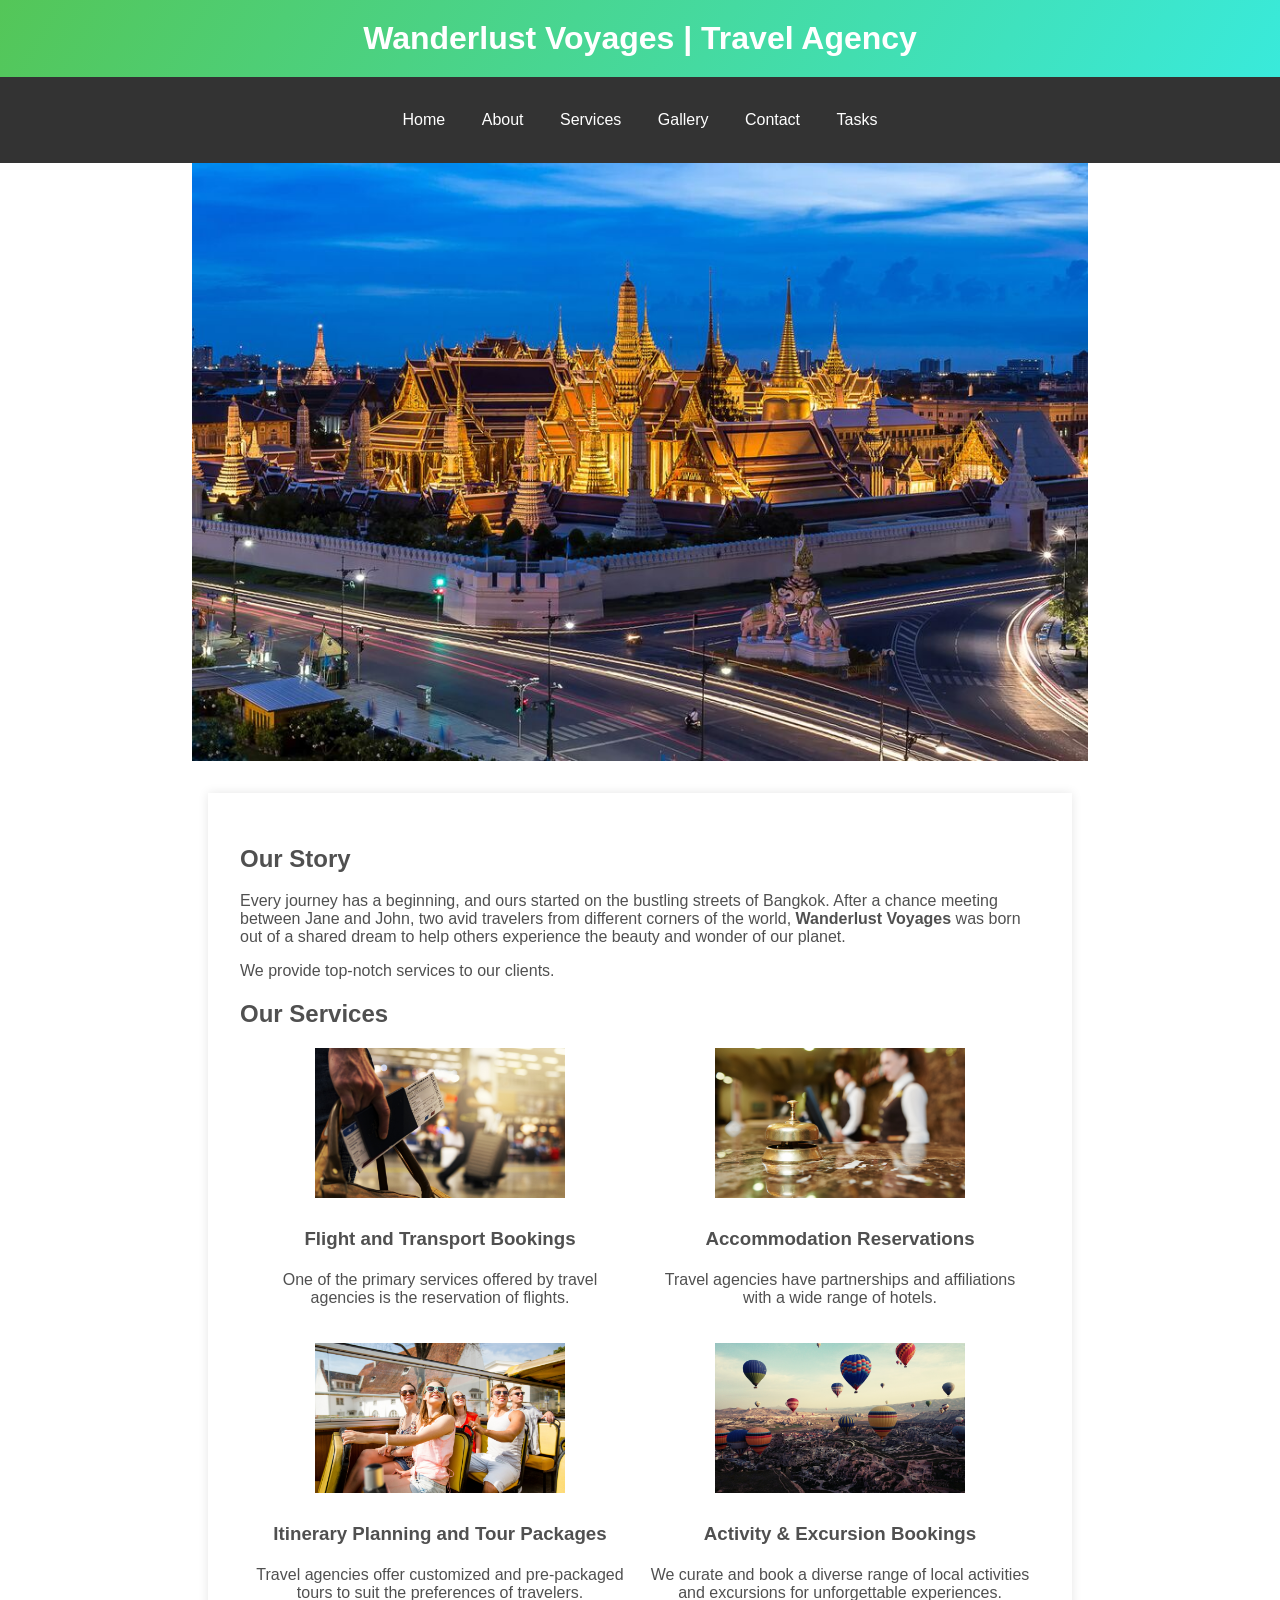
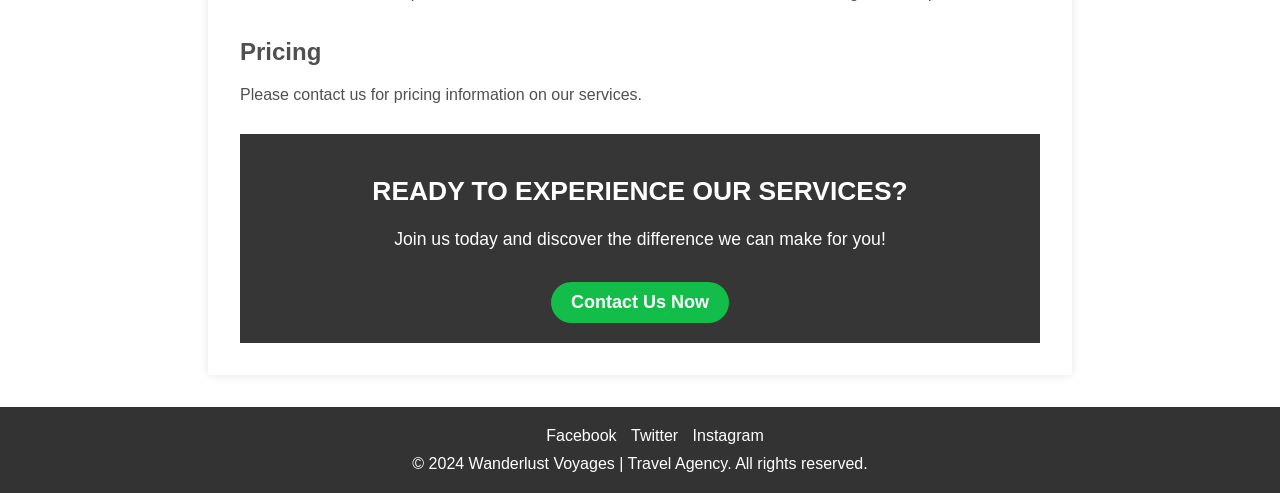
<file: week3/index.html>
<!DOCTYPE html>
<html lang="en">
<head>
  <meta charset="UTF-8">
  <meta name="viewport" content="width=device-width, initial-scale=1.0">
  <title>Wanderlust Voyages | Travel Agency</title>
  <link rel="stylesheet" href="style.css">
</head>

<body> 
  <!-- Main Container -->
  <div>

    <!-- Header Section -->
    <header>
      <h1 class="headeraH1">Wanderlust Voyages | Travel Agency</h1>
    </header>

    <!-- Navigation Section -->
    <nav>
      <ul>
        <li><a href="index.html">Home</a></li>
        <li><a href="about.html">About</a></li>
        <li><a href="services.html">Services</a></li>
        <li><a href="gallery.html">Gallery</a></li>
        <li><a href="contact.html">Contact</a></li>
        <li><a href="tasks.html">Tasks</a></li>
    </ul>
    </nav>

    <!—Replace the Banner Section with the slider -->
    <section class="banner-container">
    <img name="slide" alt="Alt goes here" title="Title goes here"width="70%"/>
    </section>
    

    <!-- Main Content Section -->
    <main class="services">

      <!-- About Us -->
      <section>
        <h1>Our Story</h1>
        <p>
          Every journey has a beginning, and ours started on the bustling streets of Bangkok. 
          After a chance meeting between Jane and John, two avid travelers from different corners of the world, 
          <b>Wanderlust Voyages</b> was born out of a shared dream to help others experience the beauty and wonder of our planet.
        </p>
        <p>We provide top-notch services to our clients.</p>
      </section>

      <!-- Our Services -->
      <section>
        <h2>Our Services</h2>
        <div class="services-container">

          <div class="service-column">
            <img src="images/Flights.png" alt="Illustration representing flight bookings">
            <h3>Flight and Transport Bookings</h3>
            <p>One of the primary services offered by travel agencies is the reservation of flights.</p>
          </div>

          <div class="service-column">
            <img src="images/ladies facial.png" alt="Illustration of a hotel">
            <h3>Accommodation Reservations</h3>
            <p>Travel agencies have partnerships and affiliations with a wide range of hotels.</p>
          </div>

          <div class="service-column">
            <img src="images/tour packages.png" alt="Illustration representing tour packages">
            <h3>Itinerary Planning and Tour Packages</h3>
            <p>Travel agencies offer customized and pre-packaged tours to suit the preferences of travelers.</p>
          </div>

          <div class="service-column">
            <img src="images/reservation.png" alt="Illustration representing activities and excursions">
            <h3>Activity & Excursion Bookings</h3>
            <p>We curate and book a diverse range of local activities and excursions for unforgettable experiences.</p>
          </div>

        </div>
      </section>

      <!-- Pricing Section -->
      <section>
        <h2>Pricing</h2>
        <p>Please contact us for pricing information on our services.</p>
      </section>

      <!-- Call to Action -->
      <section class="cta-container">
        <h2>READY TO EXPERIENCE OUR SERVICES?</h2>
        <p>Join us today and discover the difference we can make for you!</p>
        <a href="contact.html" class="cta-button">Contact Us Now</a>
      </section>

    </main>

    <!-- Footer Section -->
    <footer>
      <ul>
        <li><a href="https://www.facebook.com/">Facebook</a></li>
        <li><a href="https://twitter.com/">Twitter</a></li>
        <li><a href="https://www.instagram.com/">Instagram</a></li>
      </ul>
      <p>&copy; 2024 Wanderlust Voyages | Travel Agency. All rights reserved.</p>
    </footer>
  </div>
  <script>
  // 1. Declare a variable to track the current image index
    let currentIndex = 0;
    
    // 2. Declare an empty array for images
    const images = [];
    
    // 3. Set the time interval (in milliseconds)
    const intervalTime = 2000; // Change this to your desired time interval
    
    // 4. Create a function that populates the images array with image paths
    function createImageList() {
      // Add image paths to the 'images' array
      images.push('images/1.jpg');
      images.push('images/2.jpg');
      images.push('images/3.jpg');
      images.push('images/4.jpg');
      images.push('images/5.jpg');
      images.push('images/6.jpg');
      images.push('images/7.jpg');
      images.push('images/8.jpg');
     
    }
    
    // Call the function to create the image list
    createImageList();
   
    // 5. Create a function to change the image source and toggle display
    function changeImage() {
      // Get the 'slide' element by name
      const slide = document.getElementsByName('slide')[0];
      
      // Toggle display property to show/hide images
      slide.style.display = 'none'; // Hide the current image
      currentIndex = (currentIndex + 1) % images.length;
      slide.src = images[currentIndex];
      slide.style.display = 'block'; // Show the next image
    }
    
    // 6. Create a function to start the image slider
    function startImageSlider() {
      changeImage(); // Display the first image
      setInterval(changeImage, intervalTime); // Change images at specified intervals
    }
    
    // 7. Run the function when the page loads
    window.addEventListener('load', startImageSlider);</script>
</body>
</html>
</file>
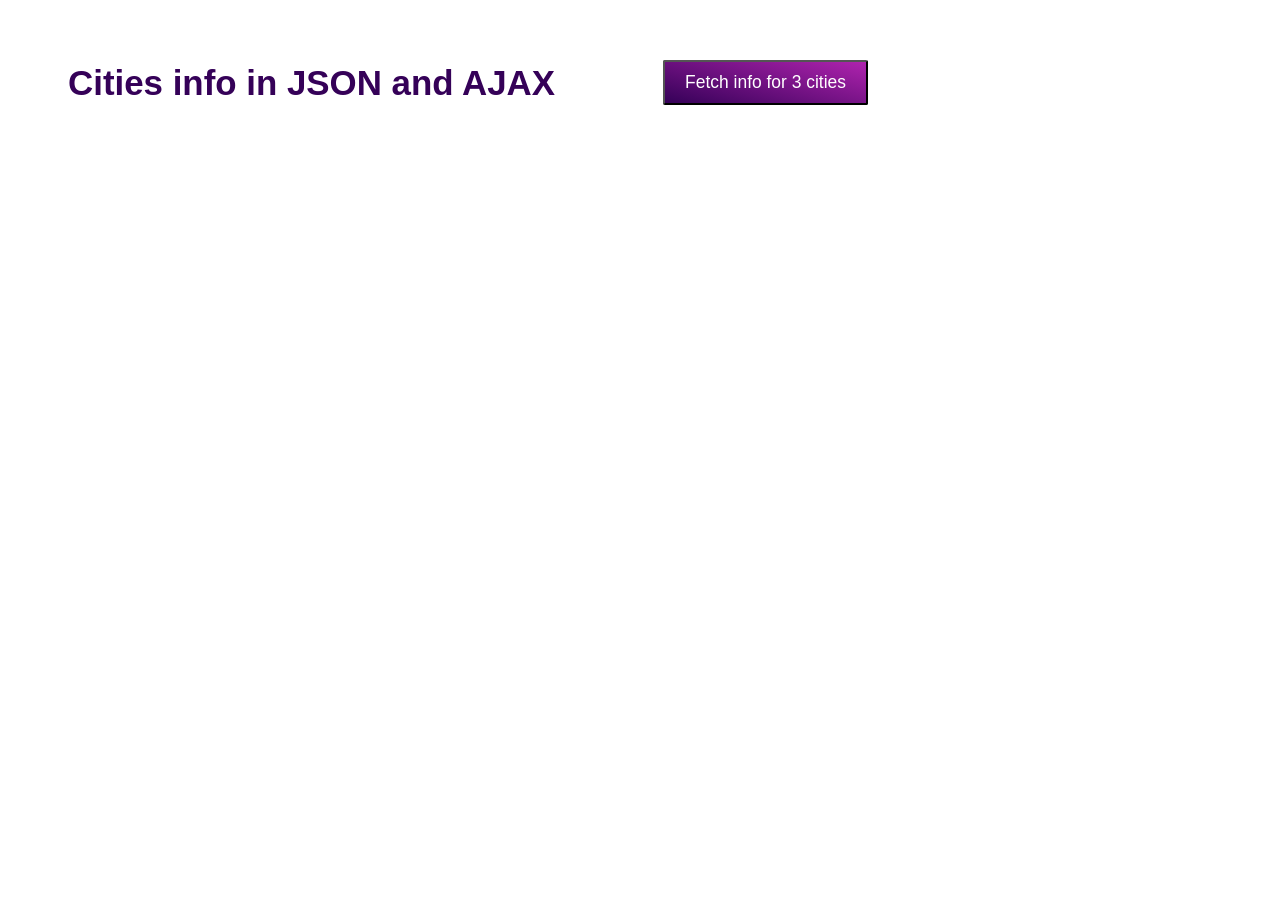
<file: week4/index.html>
<html lang="en">
<head>
<meta charset="utf-8">
<meta http-equiv="X-UA-Compatible" content="IE=edge">
<title>Cities info in Json & Ajax</title>
<meta name="description" content="">
<meta name="viewport" content="width=device-width, initial-scale=1">
<link rel="stylesheet" href="style.css">
<script src="https://code.jquery.com/jquery-3.7.1.min.js" integrity="sha256-/JqT3SQfawRcv/BIHPThkBvs0OEvtFFmqPF/lYI/Cxo=" crossorigin="anonymous"></script>
<link rel="icon" href="favicon.ico" type="image/x-icon">
</head>
<body>
<header>
<h1>Cities info in JSON and AJAX </h1>
<button id="btn">Fetch info for 3 cities</button>
</header>
<div id="city-info"></div>
<script src="main.js"></script>
</body>
</html>
</file>
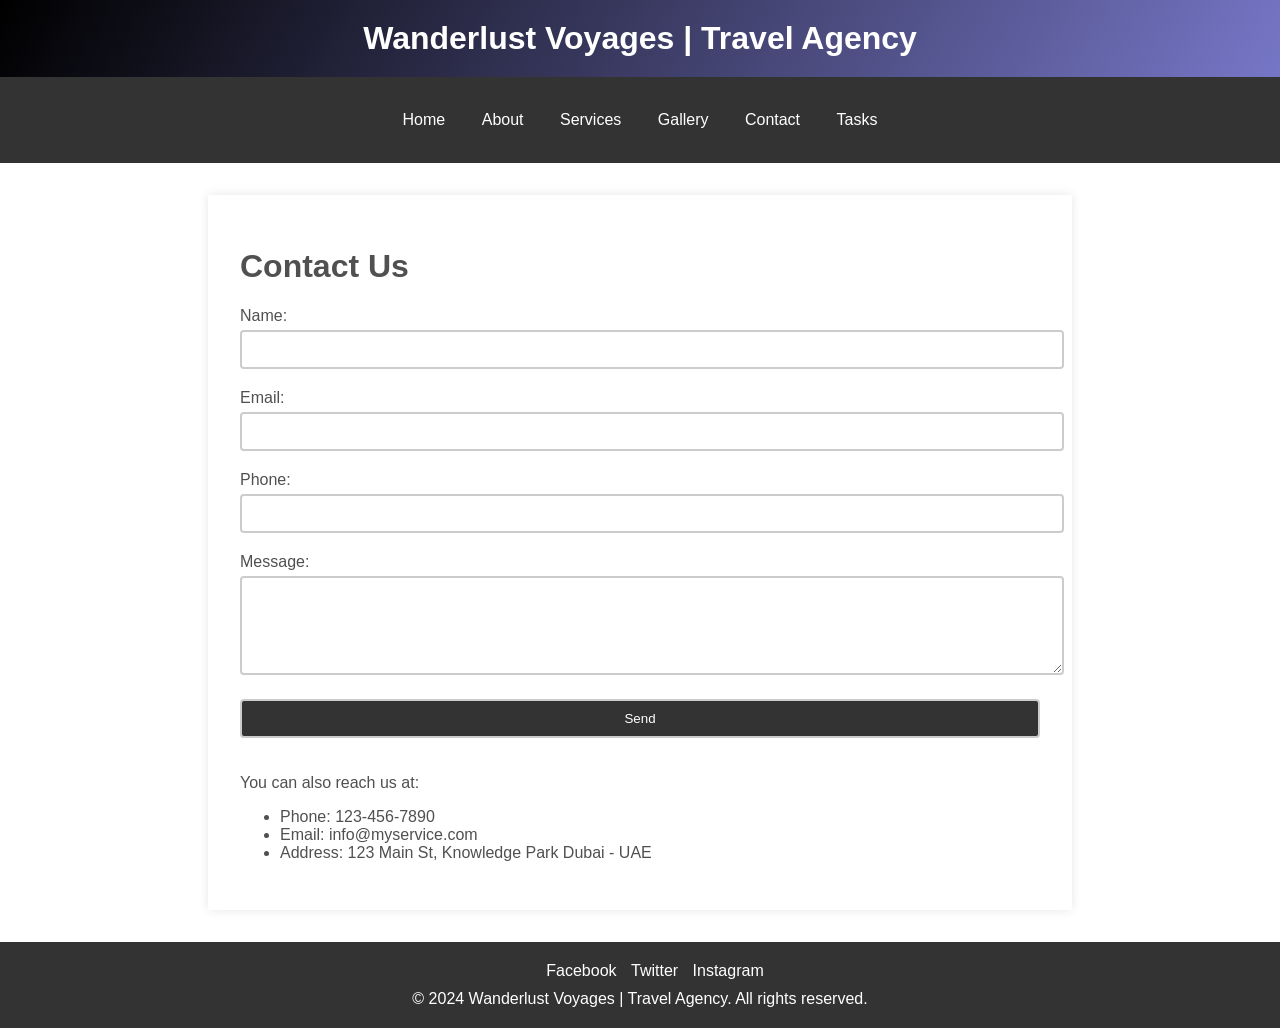
<file: week1/contact.html>
<!DOCTYPE html>
<html lang="en">
<head>
  <meta charset="UTF-8">
  <title>Contact Us - Wanderlust Voyages</title>
  <meta name="viewport" content="width=device-width, initial-scale=1.0">
  <link rel="stylesheet" href="style.css">
  <style>
	   label {
		display: block;
		margin-bottom: 5px;
	}

	input,
	textarea {
		width: 100%;
		padding: 10px;
		margin-bottom: 20px;
		border: 2px solid #ccc;
		border-radius: 4px;
		resize: vertical;
	}

	input[type="submit"] {
		background-color: #333;
		color: #fff;
		cursor: pointer;
	}

	input[type="submit"]:hover {
		background-color: #555;
	}
  </style>
  
</head>
<body>
 <div>
  <header>
    <h1 class="headeraH1">Wanderlust Voyages | Travel Agency</h1>
	</header>
    <nav>
      <ul>
        <li><a href="index.html">Home</a></li>
        <li><a href="about.html">About</a></li>
        <li><a href="services.html">Services</a></li>
        <li><a href="gallery.html">Gallery</a></li>
        <li><a href="contact.html">Contact</a></li>
        <li><a href="tasks.html">Tasks</a></li>
    </ul>
    </nav>
  
  <main class="services">
    <h1>Contact Us</h1>
		
		<form method="post" action="#">
			<label for="name">Name:</label>
			<input type="text" id="name" name="name" required>

			<label for="email">Email:</label>
			<input type="email" id="email" name="email" required>

			<label for="phone">Phone:</label>
			<input type="tel" id="phone" name="phone">

			<label for="message">Message:</label>
			<textarea id="message" name="message" rows="5" required></textarea>

			<input type="submit" value="Send">
		</form>
		 <p>You can also reach us at:</p>
    <ul>
      <li>Phone: 123-456-7890</li>
      <li>Email: info@myservice.com</li>
      <li>Address: 123 Main St, Knowledge Park Dubai - UAE</li>
    </ul>

  </main>
  <footer>
      <ul>
        <li><a href="https://www.facebook.com/">Facebook</a></li>
        <li><a href="https://twitter.com/">Twitter</a></li>
        <li ><a href="https://www.instagram.com/">Instagram</a></li>
      </ul>
    <p >&copy; 2024 Wanderlust Voyages | Travel Agency. All rights reserved.</p>
  </footer>
  </div>
</body>
</html>
</file>
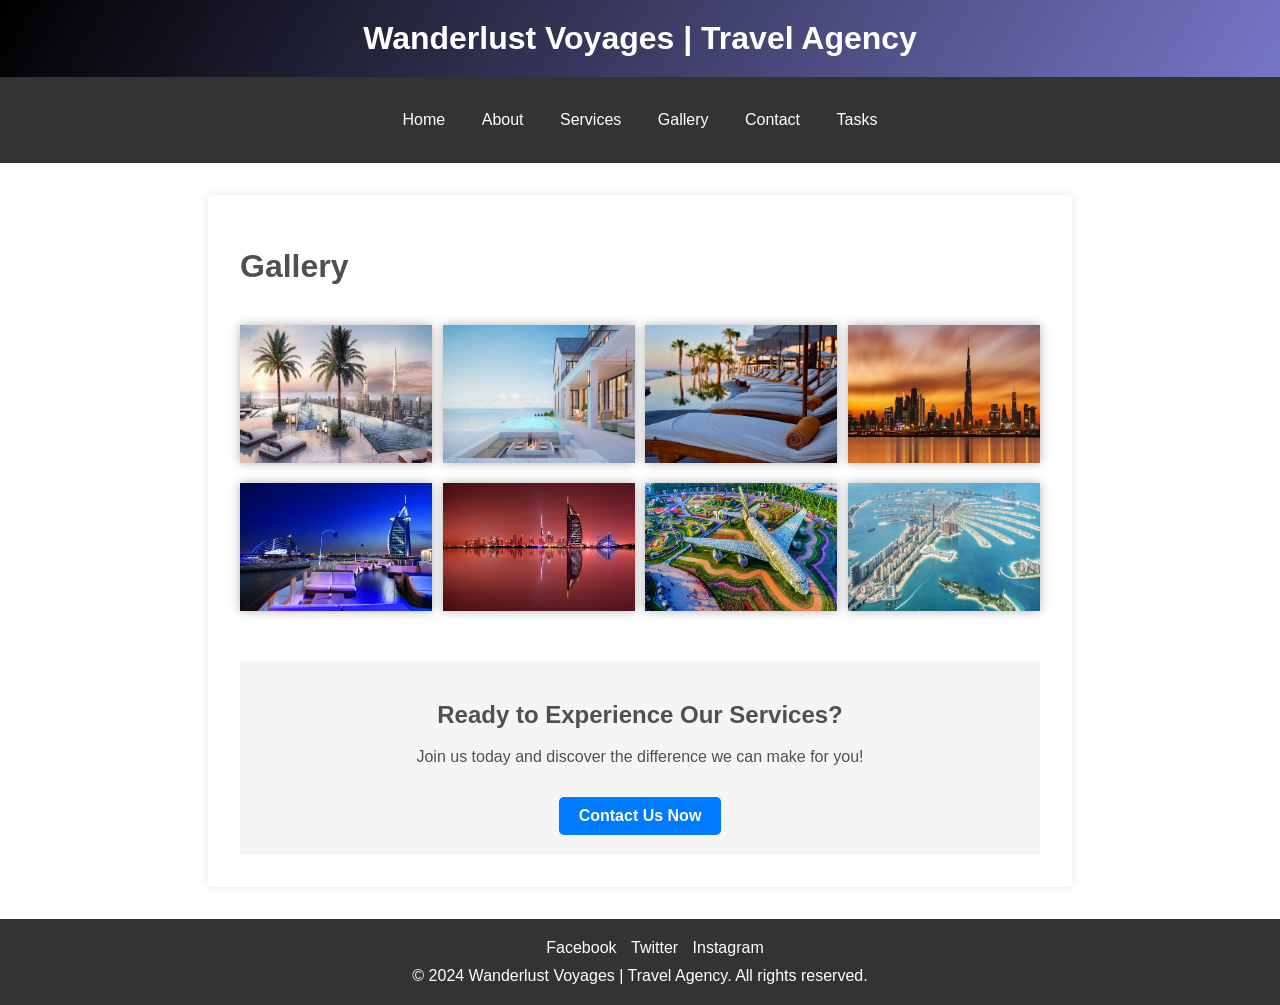
<file: week1/gallery.html>
<!DOCTYPE html>
<html lang="en">
<head>
  <meta charset="UTF-8">
  <title>Gallery - Wanderlust Voyages</title>
  <link rel="stylesheet" href="style.css">
  <style>
   .gallery-container {
	margin: 0 auto;
	display: flex;
	flex-wrap: wrap;
	justify-content: space-between;
	margin-top: 40px;
  }

   .gallery-container img {
	width: 24%;
	margin-bottom: 20px;
	box-shadow: 0 0 10px rgba(0, 0, 0, 0.3);
  }
  </style>
  <meta name="viewport" content="width=device-width, initial-scale=1.0">
</head>
<body>
 <div>
  <header>
    <h1 class="headeraH1">Wanderlust Voyages | Travel Agency</h1>
	</header>
    <nav>
      <ul>
        <li><a href="index.html">Home</a></li>
        <li><a href="about.html">About</a></li>
        <li><a href="services.html">Services</a></li>
        <li><a href="gallery.html">Gallery</a></li>
        <li><a href="contact.html">Contact</a></li>
        <li><a href="tasks.html">Tasks</a></li>
    </ul>
    </nav>
  
  <main class="services">
      <h1>Gallery</h1>

		<div class="gallery-container">
			<img src="images/1.jpeg" alt="Spa Image 1">
			<img src="images/2.jpeg" alt="Spa Image 2">
			<img src="images/3.jpeg" alt="Spa Image 3">
			<img src="images/4.jpeg" alt="Spa Image 4">
			<img src="images/5.jpeg" alt="Spa Image 5">
			<img src="images/6.jpeg" alt="Spa Image 6">
			<img src="images/7.jpeg" alt="Spa Image 7">
			<img src="images/8.jpeg" alt="Spa Image 7">
		</div>
   <!-- Call to Action -->
   <section class="cta-container">
    <h2>Ready to Experience Our Services?</h2>
    <p>Join us today and discover the difference we can make for you!</p>
    <a href="contact.html" class="cta-button">Contact Us Now</a>
  </section>

  </main>
  <footer>
      <ul>
        <li><a href="https://www.facebook.com/">Facebook</a></li>
        <li><a href="https://twitter.com/">Twitter</a></li>
        <li ><a href="https://www.instagram.com/">Instagram</a></li>
      </ul>
    <p >&copy; 2024 Wanderlust Voyages | Travel Agency. All rights reserved.</p>
  </footer>
 </div>
</body>
</html>
</file>
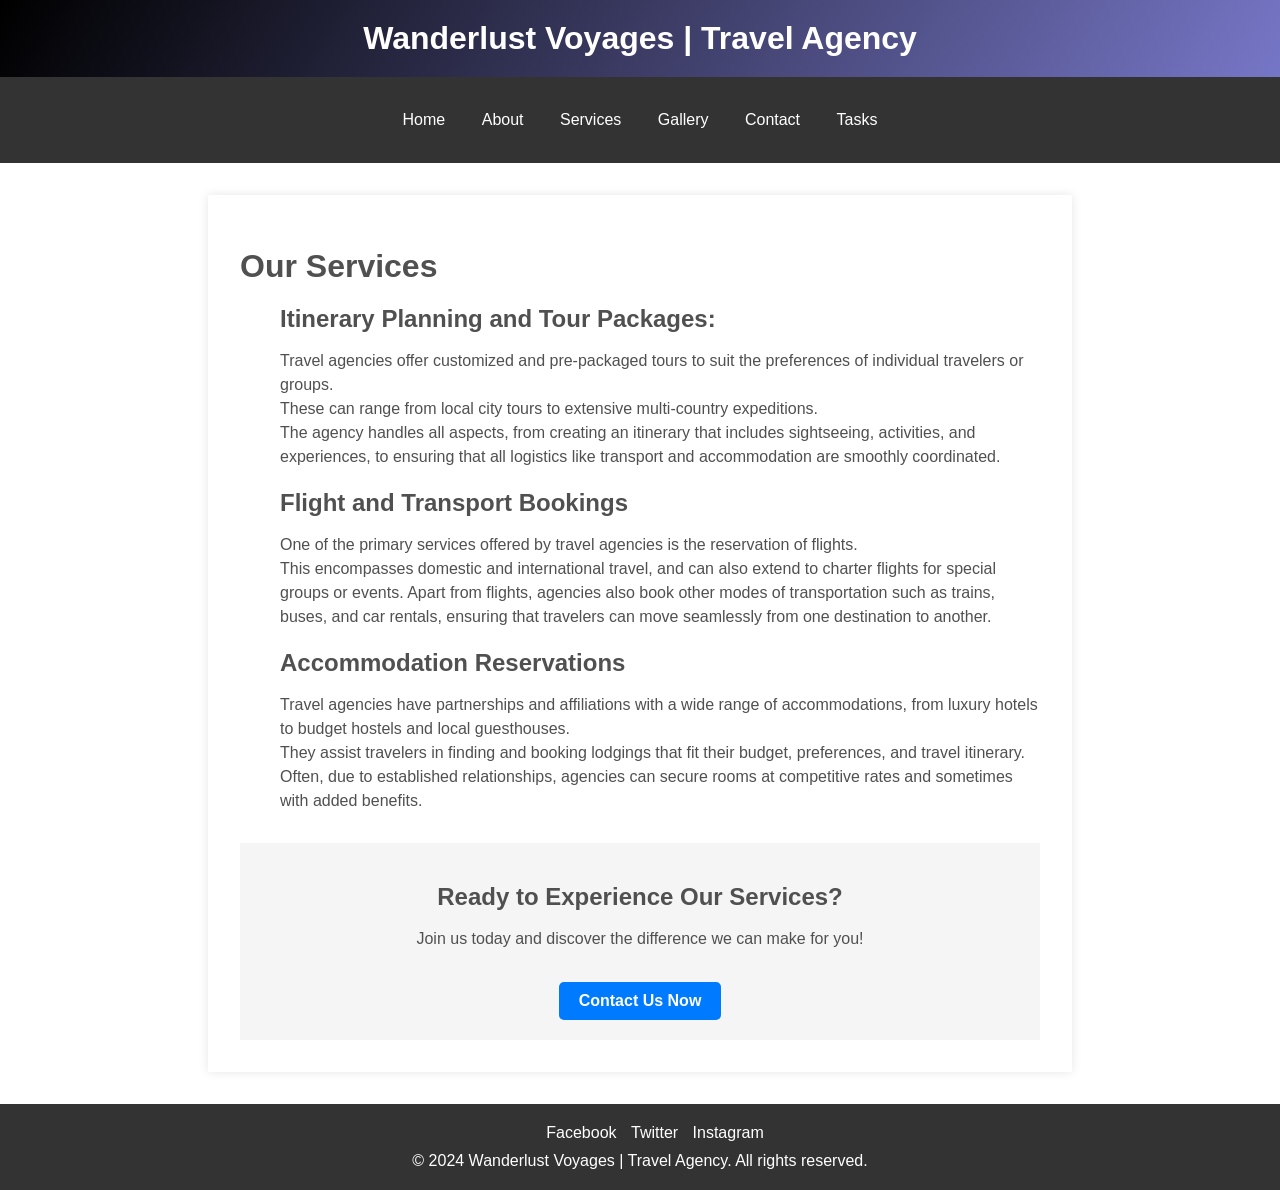
<file: week1/services.html>
<!DOCTYPE html>
<html lang="en">
<head>
  <meta charset="UTF-8">
  <title>Services - Wanderlust Voyages</title>
  <meta name="viewport" content="width=device-width, initial-scale=1.0">
  <link rel="stylesheet" href="style.css">
  <style>
   
	.services h1 {
	   font-size: 2rem;
	   margin-bottom: 1rem;
	}

	.services ul {
	   list-style: none;
	}

	.services li {
	   margin-bottom: 2rem;
	}

	.services h2 {
	   font-size: 1.5rem;
	   margin-bottom: 1rem;
	}

	.services p {
	   line-height: 1.5;
	   margin-bottom: 1rem;
	}

	.services ul li {
	   margin-top: 0.5rem;
	   margin-bottom: 0.5rem;
	}
		.services ul li:first-of-type {
	   margin-top: 1rem;
	}

	.services ul li:last-of-type {
	   margin-bottom: 1rem;
	}
   
  </style>
  
  
 
  
</head>
<body>
 <div>
  <header>
    <h1 class="headeraH1">Wanderlust Voyages | Travel Agency</h1>
	</header>
    <nav>
      <ul>
         <li><a href="index.html">Home</a></li>
         <li><a href="about.html">About</a></li>
         <li><a href="services.html">Services</a></li>
         <li><a href="gallery.html">Gallery</a></li>
         <li><a href="contact.html">Contact</a></li>
         <li><a href="tasks.html">Tasks</a></li>
     </ul>
    </nav>
  
  <main class="services">
   <h1>Our Services</h1>
      <ul>
         <li>
            <h2>Itinerary Planning and Tour Packages:</h2>
            <p>Travel agencies offer customized and pre-packaged tours to suit the preferences of individual travelers or groups. <br>
               These can range from local city tours to extensive multi-country expeditions. <br>
               The agency handles all aspects, from creating an itinerary that includes sightseeing, activities, and experiences, to ensuring that all logistics like transport and accommodation are smoothly coordinated.</p>
            
         </li>
         <li>
            <h2>Flight and Transport Bookings</h2>
            <p>One of the primary services offered by travel agencies is the reservation of flights. <br>
               This encompasses domestic and international travel, and can also extend to charter flights for special groups or events. Apart from flights, agencies also book other modes of transportation such as trains, buses, and car rentals, ensuring that travelers can move seamlessly from one destination to another.
            </p>
            
         </li>
         <li>
            <h2>Accommodation Reservations</h2>
            <p>Travel agencies have partnerships and affiliations with a wide range of accommodations, from luxury hotels to budget hostels and local guesthouses. 
               <br>They assist travelers in finding and booking lodgings that fit their budget, preferences, and travel itinerary. Often, due to established relationships, agencies can secure rooms at competitive rates and sometimes with added benefits.

            </p>
            
         </li>
      </ul>

      <!-- Call to Action Section -->
<div class="cta-container">
   <h2>Ready to Experience Our Services?</h2>
   <p>Join us today and discover the difference we can make for you!</p>
   <a href="contact.html" class="cta-button">Contact Us Now</a>
</div>

  </main>
  <footer>
      <ul>
        <li><a href="https://www.facebook.com/">Facebook</a></li>
        <li><a href="https://twitter.com/">Twitter</a></li>
        <li ><a href="https://www.instagram.com/">Instagram</a></li>
      </ul>
    <p >&copy; 2024 Wanderlust Voyages | Travel Agency. All rights reserved.</p>
  </footer>
  </div>
</body>
</html>
</file>
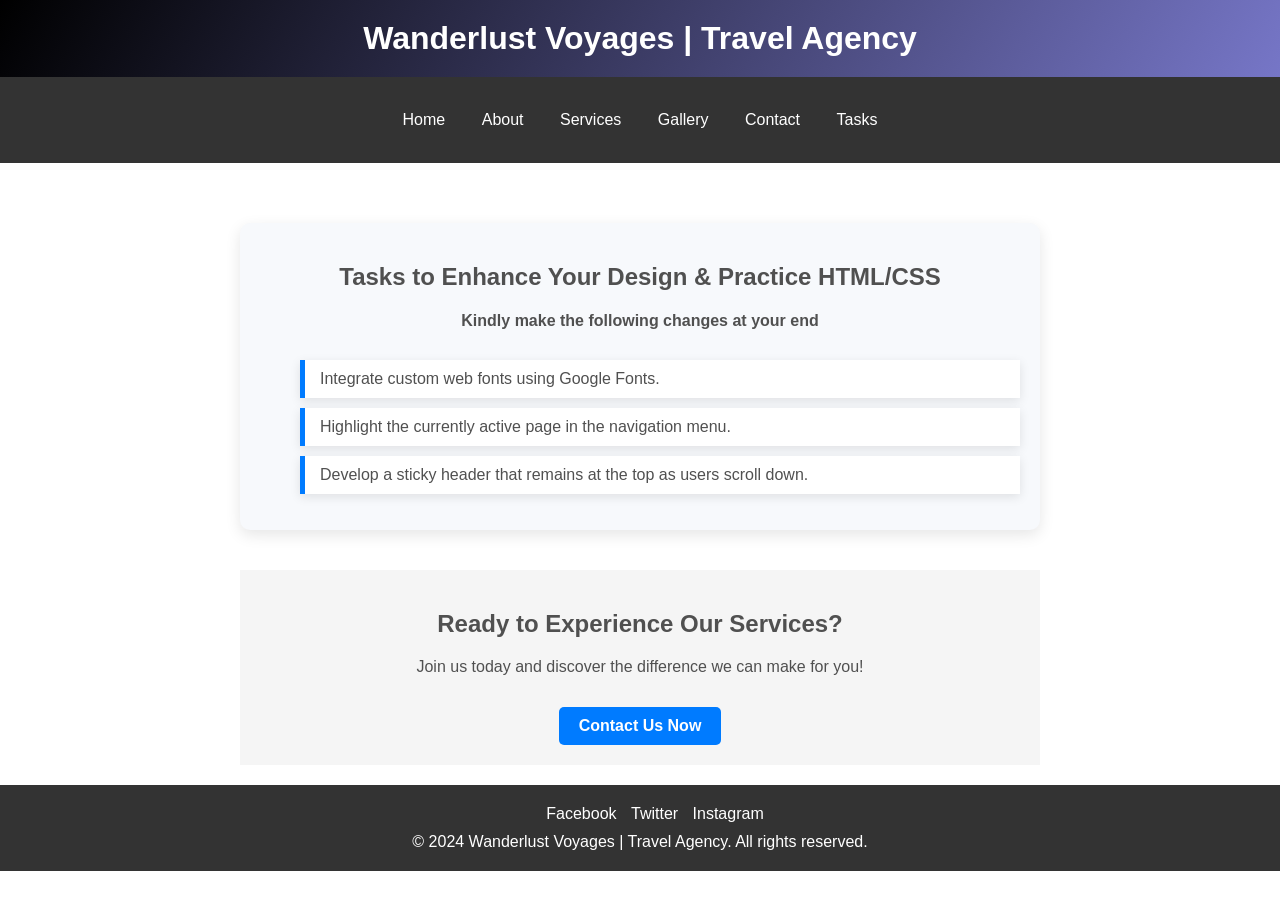
<file: week1/tasks.html>
<!DOCTYPE html>
<html lang="en">
<head>
    <meta charset="UTF-8">
    <title>Tasks - Wanderlust Voyages</title>
    <meta name="viewport" content="width=device-width, initial-scale=1.0">
    <link rel="stylesheet" href="style.css">
    <style>
        .tasks-container {
            background-color: #f7f9fc;
            padding: 20px;
            border-radius: 10px;
            box-shadow: 0 5px 15px rgba(0, 0, 0, 0.1);
            max-width: 800px;
            margin: 40px auto;
        }

        .task-item {
            background-color: #ffffff;
            padding: 10px 15px;
            margin-bottom: 10px;
            border-left: 5px solid #007BFF;
            box-shadow: 0 3px 10px rgba(0, 0, 0, 0.1);
            transition: transform 0.2s;
            list-style-type: none;  /* This will hide the bullet point */
        }

        .task-item:hover {
            transform: translateX(10px);
        }

        .task-header {
            text-align: center;
            margin-bottom: 30px;
        }

    </style>
</head>
<body>
<div>
    <header>
        <h1 class="headeraH1">Wanderlust Voyages | Travel Agency</h1>
    </header>

    
    <nav>
        <ul>
            <li><a href="index.html">Home</a></li>
            <li><a href="about.html">About</a></li>
            <li><a href="services.html">Services</a></li>
            <li><a href="gallery.html">Gallery</a></li>
            <li><a href="contact.html">Contact</a></li>
            <li><a href="tasks.html">Tasks</a></li>
        </ul>
    </nav>

    <main>
        <div class="tasks-container">
            <div class="task-header">
                <h2>Tasks to Enhance Your Design & Practice HTML/CSS</h2>
                <h4>Kindly make the following changes at your end </h4>
            </div>
            <ul>
                <li class="task-item">Integrate custom web fonts using Google Fonts.</li>
                <li class="task-item">Highlight the currently active page in the navigation menu.</li>
                <li class="task-item">Develop a sticky header that remains at the top as users scroll down.</li>
            </ul>
        </div>

        <!-- Call to Action -->
      <section class="cta-container">
        <h2>Ready to Experience Our Services?</h2>
        <p>Join us today and discover the difference we can make for you!</p>
        <a href="contact.html" class="cta-button">Contact Us Now</a>
      </section>
    
    </main>

    <!-- Footer Section -->
    <footer>
        <ul>
          <li><a href="https://www.facebook.com/">Facebook</a></li>
          <li><a href="https://twitter.com/">Twitter</a></li>
          <li><a href="https://www.instagram.com/">Instagram</a></li>
        </ul>
        <p>&copy; 2024 Wanderlust Voyages | Travel Agency. All rights reserved.</p>
      </footer>
</div>
</body>
</html>
</file>
<file: week3/style.css>
/* Reset Styles */

body {
    background: scroll;
       margin: 0;
    padding: 0;
    font-family: Arial, sans-serif;
    color: #505050;
}


/* Header Styles */
header {
    position: sticky;
    position: -webkit-sticky;
    top: 0;
    background: linear-gradient(301deg, #39eadb, #54c658);
    color: #fff;
    text-align: center;
    padding: 20px;
}

.headeraH1 {
    margin: 0;
}

.banner {
    width: 100%;
    overflow: hidden;
}

.banner img {
    width: 100%;
    height: auto;
    display: block;
}

/* Navigation Styles */
nav ul {
    
    background-color: #333;
    color: #fdfdfd;
    text-align: center;
    list-style-type: none;
    margin: 0;
    padding: 20px;
    
   
      
}


nav li {
    display: inline-block;
}

nav a {
    display: block;
    color: #fff;
    text-align: center;
    padding: 14px 16px;
    text-decoration: none;
    transition: background-color 0.3s;  /* Smooth transition for hover effect */
    
}

nav a:hover {
    background-color: #0774ab;  /* Darker shade for hover */
}

/* Banner Styles */
.banner-container {
    display: flex;
    justify-content: center;
    align-items: center;
    height: auto;
    width: 100%;
    overflow: hidden;
}

.centered-banner {
    padding: 30px;
    max-width: 80%;
    height: auto;
}

/* Main Content Styles */
main {
    max-width: 800px;
    margin: 0 auto;
    padding: 20px;
}

.services {
    margin: 2rem auto;
    padding: 2rem;
    background-color: #fff;
    box-shadow: 0 0 10px rgba(0,0,0,0.1);
}

main h3 {
    margin-top: 20px;
}

/* Service Columns */
.services-container {
    display: flex;
    justify-content: center;
    flex-wrap: wrap;
    gap: 20px;
}

.service-column {
    flex-basis: calc(50% - 20px);
    max-width: calc(50% - 20px);
    display: flex;
    flex-direction: column;
    align-items: center;
    text-align: center;
    max-width: fit-content;
}

.service-column img {
    width: 250px;
    height: auto;
    margin-bottom: 10px;
}

.service-column h3 {
    margin-bottom: 5px;
}

/* Media Queries for Responsiveness */
@media (max-width: 800px) {
    .service-column {
        flex-basis: calc(50% - 20px);
        max-width: calc(50% - 20px);
    }
}

@media (max-width: 700px) {
    .service-column {
        flex-basis: 100%;
        max-width: 100%;
    }
}

/* Call to Action Styles */
.cta-container {
    text-align: center;
    padding: 20px;
    background-color: #000000c9;
    margin-top: 30px;
    color: #ffffff;
    font-size: 1.1em;
    border-style:solid grey;
    font-weight: 300;
    

}

.cta-button {
   display: inline-block;
    padding: 10px 20px;
    background-color: #12be49;
    color: #ffffff;
    text-decoration: none;
    border-radius: 400px;
    font-weight: bold;
    margin-top: 15px;
    transition: background-color 0.3s;
    font-size: large;
}

.cta-button:hover {
    background-color: #046d26;
}

/* Footer Styles */
footer {
    background-color: #333;
    color: #fff;
    text-align: center;
    padding: 20px;
}

footer ul {
    margin: 0;
}

footer li {
    display: inline-block;
    margin-right: 10px;
}

footer a {
    color: #fff;
    text-decoration: none;
    transition: color 0.3s;  /* Smooth transition for hover effect */
}

footer a:hover {
    color: #b3b3b3;  /* Lighter color on hover */
}

footer p {
    margin: 10px 0 0;
}

/* Style for the form: setting width, auto margin for centering, padding,
background color, border radius for rounded corners, and font size */
#form {
    width: 300px;
    margin: 20vh auto 0 auto; /* This centers the form vertically and
    horizontally */
    padding: 20px;
    background-color: whitesmoke; /* Light gray background for the form */
    border-radius: 4px; /* Rounded corners for the form */
    font-size: 12px;
    }
    /* Style for the form's heading: setting the text color and alignment */
    #form h1 {
    color: #0f2027; /* Dark text color for the heading */
    text-align: center; /* Center-align the heading */
    }
    /* Style for the form's button: padding, top margin, full width, text color,
background color, no border, and rounded corners */
#form button {
    padding: 10px;
    margin-top: 10px; /* Space above the button */
    width: 100%; /* Make the button expand the full width of the form */
    color: white; /* White text color for the button */
    background-color: rgb(41, 57, 194); /* Blue background color for the button
    */
    border: none; /* Remove the default border */
    border-radius: 4px; /* Rounded corners for the button */
    }
    /* Container for input fields: using flexbox for layout, column direction */
    .input-control {
    display: flex;
    flex-direction: column; /* Stack the children (label, input, error message)
    vertically */
    }
    /* Style for input fields inside the container: border style, rounded corners,
    block-level display, font size, padding, full width */
    .input-control input {
    border: 2px solid #f0f0f0; /* Light gray border for the inputs */
    border-radius: 4px; /* Rounded corners for the inputs */
    display: block; /* Display input field as a block */
    font-size: 12px; /* Text size within the input field */
    padding: 10px; /* Space inside the input field */
    width: 90%; /* Input field takes up 100% of the form's width */
    }
    /* Remove focus outline from input fields */
    .input-control input:focus {
    outline: 0; /* Remove outline when input is focused */
    }
    /* Style for input fields with class "success": green border */
    .input-control.success input {
    border-color: #09c372; /* Green border to indicate successful input */
    }
    /* Style for input fields with class "error": red border */
.input-control.error input {
    border-color: #ff3860; /* Red border to indicate an error in input */
    }
    /* Style for the error message: text color, font size, and height */
    .input-control .error {
    color: #ff3860; /* Red text color for error messages */
    font-size: 9px; /* Smaller font size for error messages */
    height: 13px; /* Explicit height to ensure consistent spacing */
    }
</file>
<file: week4/style.css>
body, html {
    font-family: 'Helvetica', cursive;
    font-size: 1.09rem;
    color: #23112e;
    }
    html {
    scroll-behavior: smooth;
    }
    header {
    width: 800px;
    display: flex;
    justify-content: space-between;
    align-items: center;
    padding: 30px;
    margin: 30px;
    }
    h1 {
        font-size: 2rem;
        color: #350158;
        margin: 0;
        }
        button#btn {
        display: inline-block;
        padding: 10px 20px;
        background: linear-gradient(15deg, #350158, #af23ae);
        color: #ffffff;
        border-radius:2px;
        font-size: 1rem;
        cursor: pointer;
        transition: background-color 0.3s;
        }
        button#btn:hover {
        background: linear-gradient(15deg, #43016f, #350158); /* Change gradient on
        hover */
        box-shadow: 0px 3px 5px rgba(0, 0, 0, 0.2); /* Add shadow on hover */
        transform: translateY(2px); /* Move button down slightly on hover */
        }
        #city-info {
        padding: 35px;
        margin: 30px;
        }
        .hide-me {
        visibility: hidden;
        opacity: 0;
        transform: scale(.75);
    }
</file>
<file: week1/style.css>
/* Reset Styles */

body {
    background: scroll;
       margin: 0;
    padding: 0;
    font-family: Arial, sans-serif;
    color: #505050;
}


/* Header Styles */
header {
    background: linear-gradient(301deg, #7676c7, #000);
    color: #fff;
    text-align: center;
    padding: 20px;
}

.headeraH1 {
    margin: 0;
}

.banner {
    width: 100%;
    overflow: hidden;
}

.banner img {
    width: 100%;
    height: auto;
    display: block;
}


/* Navigation Styles */
nav ul {
    background-color: #333;
    color: #fff;
    text-align: center;
    list-style-type: none;
    margin: 0;
    padding: 20px;
}

nav li {
    display: inline-block;
}

nav a {
    display: block;
    color: #fff;
    text-align: center;
    padding: 14px 16px;
    text-decoration: none;
    transition: background-color 0.3s;  /* Smooth transition for hover effect */
}

nav a:hover {
    background-color: #505050;  /* Darker shade for hover */
}

/* Banner Styles */
.banner-container {
    display: flex;
    justify-content: center;
    align-items: center;
    height: auto;
    width: 100%;
    overflow: hidden;
}

.centered-banner {
    padding: 30px;
    max-width: 80%;
    height: auto;
}

/* Main Content Styles */
main {
    max-width: 800px;
    margin: 0 auto;
    padding: 20px;
}

.services {
    margin: 2rem auto;
    padding: 2rem;
    background-color: #fff;
    box-shadow: 0 0 10px rgba(0,0,0,0.1);
}

main h3 {
    margin-top: 20px;
}

/* Service Columns */
.services-container {
    display: flex;
    justify-content: center;
    flex-wrap: wrap;
    gap: 20px;
}

.service-column {
    flex-basis: calc(25% - 20px);
    max-width: calc(25% - 20px);
    display: flex;
    flex-direction: column;
    align-items: center;
    text-align: center;
}

.service-column img {
    width: 180px;
    height: auto;
    margin-bottom: 10px;
}

.service-column h3 {
    margin-bottom: 5px;
}

/* Media Queries for Responsiveness */
@media (max-width: 800px) {
    .service-column {
        flex-basis: calc(50% - 20px);
        max-width: calc(50% - 20px);
    }
}

@media (max-width: 700px) {
    .service-column {
        flex-basis: 100%;
        max-width: 100%;
    }
}

/* Call to Action Styles */
.cta-container {
    text-align: center;
    padding: 20px;
    background-color: #f5f5f5;
    margin-top: 30px;

}

.cta-button {
   display: inline-block;
    padding: 10px 20px;
    background-color: #007BFF;
    color: #ffffff;
    text-decoration: none;
    border-radius: 5px;
    font-weight: bold;
    margin-top: 15px;
    transition: background-color 0.3s;
}

.cta-button:hover {
    background-color: #7640B3;
}

/* Footer Styles */
footer {
    background-color: #333;
    color: #fff;
    text-align: center;
    padding: 20px;
}

footer ul {
    margin: 0;
}

footer li {
    display: inline-block;
    margin-right: 10px;
}

footer a {
    color: #fff;
    text-decoration: none;
    transition: color 0.3s;  /* Smooth transition for hover effect */
}

footer a:hover {
    color: #b3b3b3;  /* Lighter color on hover */
}

footer p {
    margin: 10px 0 0;
}
</file>
